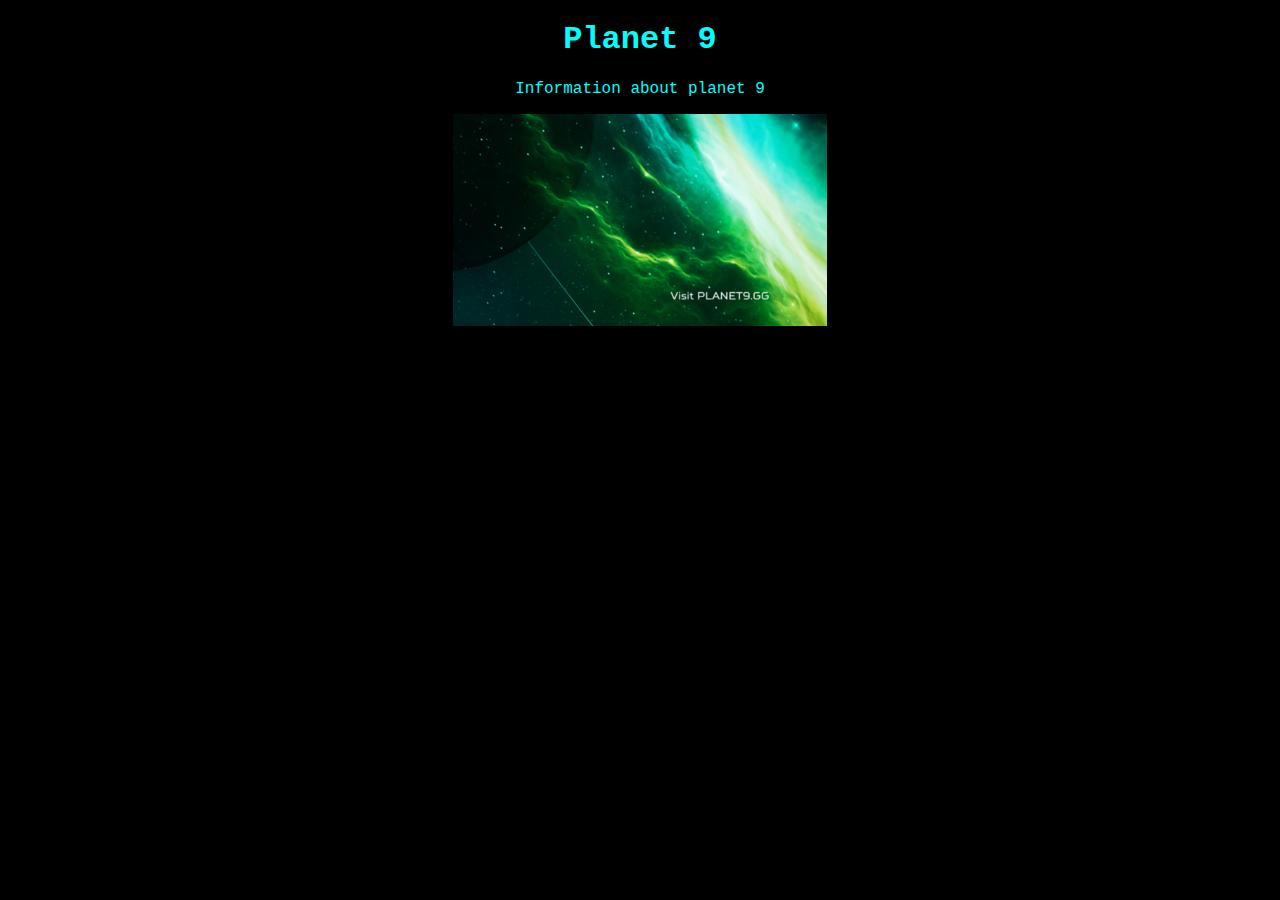
<file: planet9.html>
<!DOCTYPE html>
<html lang="en">
  <head>
    <meta charset="UTF-8" />
    <meta name="viewport" content="width=device-width, initial-scale=1.0" />
    <link rel="stylesheet" href="styles.css" />
    <title>Planet 9</title>
  </head>
  <body>
    <h1>Planet 9</h1>
    <p>Information about planet 9</p>
    <img src="./info9.png" alt="space" />
  </body>
</html>
</file>
<file: styles.css>
body {
  background-color: black;
  margin: 0 auto;
  justify-content: center;
  text-align: center;
  color: aqua;
  font-family: "Courier New", Courier, monospace;
}
</file>
